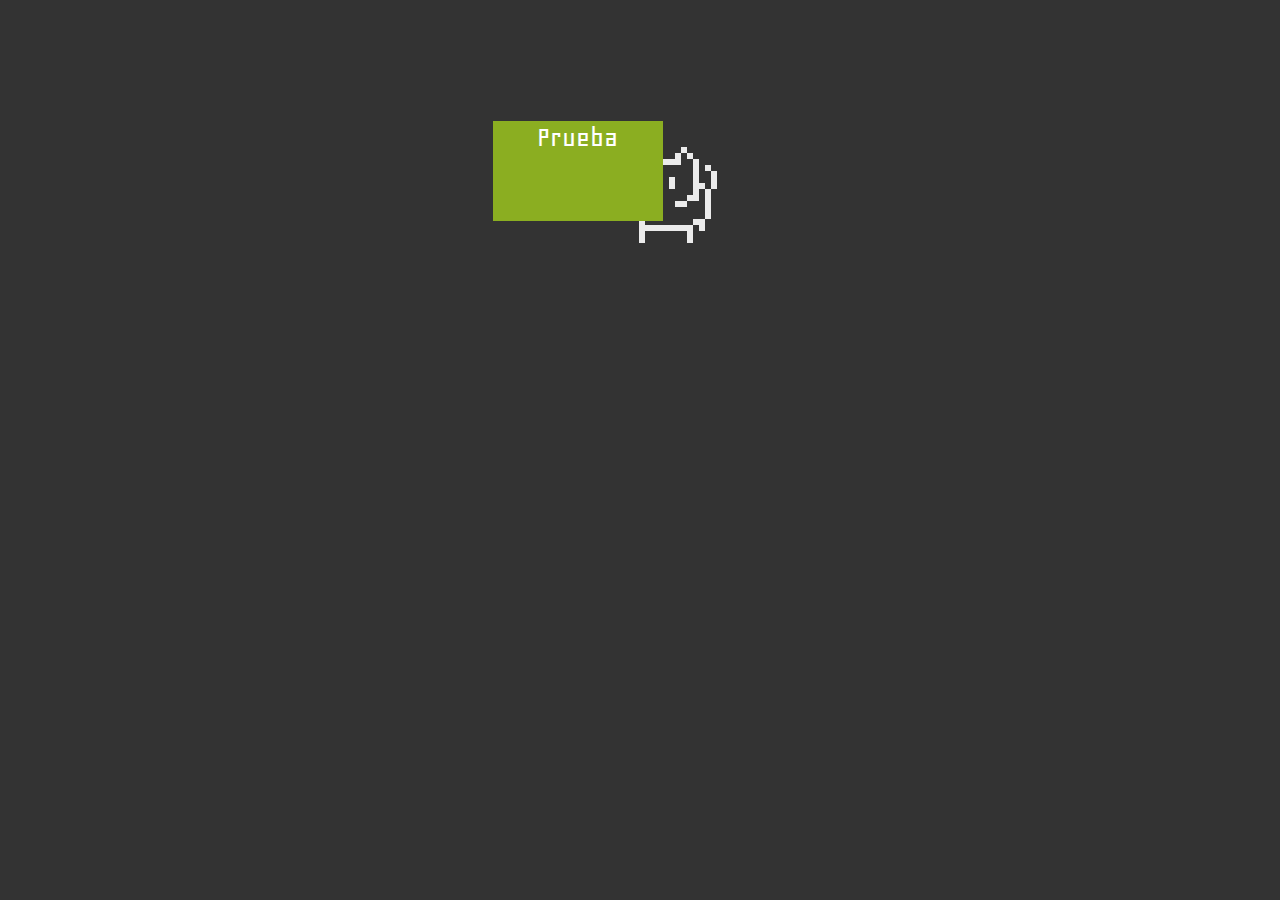
<file: C1.html>
<!doctype html>
<html>
  <head>
    <meta charset="utf-8">
    <meta http-equiv="X-UA-Compatible" content="chrome=1">
    <title>Hoy es otro dia para estar Feliz !</title>
    <link rel="stylesheet" href="stylesheets/c1.css">
    <link rel="stylesheet" href="stylesheets/c1.2.css">
    <script src="https://ajax.googleapis.com/ajax/libs/jquery/1.7.1/jquery.min.js"></script>
    <script src="javascripts/respond.js"></script>
    <!--[if lt IE 9]>
      <script src="//html5shiv.googlecode.com/svn/trunk/html5.js"></script>
    <![endif]-->
    <!--[if lt IE 8]>
    <link rel="stylesheet" href="stylesheets/ie.css">
    <![endif]-->
    <meta name="viewport" content="width=device-width, initial-scale=1, user-scalable=no">

  </head>
  <body>

  
  <script type="text/javascript">
var textarray = [
 "Prueba",
 "where r u"    // No comma after last entry
];

function RndText() {
  var rannum= Math.floor(Math.random()*textarray.length);
  document.getElementById('ShowText').innerHTML=textarray[rannum];
}
onload = function() { RndText(); }

</script>
  
  <div id="container">
  <div id="cat">
  <div></div></div>
  
  <div id="speech"><div id="ShowText"></div>
    <li></li><div></div>
  </body>
</html>
</file>
<file: stylesheets/c1.css>
@import url(http://fonts.googleapis.com/css?family=Geo);

body{background:url('https://photos-3.dropbox.com/thumb/AADg1EjB8hBTVuDbcwMYVarS9fzKwzWdn47x60YlILHbrg/90798659/png/200x200/1/_/0/4/dark_Tire.png/or7d5yt1vrk4n8u/coSwtP0gVz/dark_Tire.png') #333;}

#container {
  margin:105px auto;
  width:135px;
}

#cat div{
  width: 6px;
  height: 6px;
  background: none;
  box-shadow: 36px 54px #ebebeb,42px 48px #ebebeb,48px 42px #ebebeb,36px 66px #ebebeb,36px 60px #ebebeb,36px 72px #ebebeb,36px 78px #ebebeb,54px 48px #ebebeb,54px 54px #ebebeb,60px 54px #ebebeb,72px 54px #ebebeb,66px 54px #ebebeb,78px 54px #ebebeb,84px 54px #ebebeb,90px 54px #ebebeb,96px 54px #ebebeb,36px 84px #ebebeb,36px 90px #ebebeb,102px 54px #ebebeb,102px 48px #ebebeb,108px 42px #ebebeb,114px 48px #ebebeb,120px 54px #ebebeb,120px 60px #ebebeb,120px 66px #ebebeb,120px 78px #ebebeb,120px 72px #ebebeb,120px 84px #ebebeb,120px 90px #ebebeb,42px 96px #ebebeb,48px 102px #ebebeb,54px 102px #ebebeb,60px 108px #ebebeb,114px 90px #ebebeb,108px 96px #ebebeb,102px 96px #ebebeb,66px 114px #ebebeb,66px 120px #ebebeb,66px 126px #ebebeb,66px 132px #ebebeb,72px 120px #ebebeb,78px 120px #ebebeb,90px 120px #ebebeb,84px 120px #ebebeb,96px 120px #ebebeb,102px 120px #ebebeb,108px 120px #ebebeb,114px 120px #ebebeb,114px 126px #ebebeb,114px 132px #ebebeb,120px 114px #ebebeb,126px 114px #ebebeb,126px 120px #ebebeb,132px 108px #ebebeb,132px 102px #ebebeb,132px 96px #ebebeb,132px 90px #ebebeb,132px 84px #ebebeb,126px 78px #ebebeb,138px 78px #ebebeb,138px 72px #ebebeb,138px 66px #ebebeb,132px 60px #ebebeb,54px 72px #ebebeb,96px 72px #ebebeb,72px 84px #ebebeb,78px 84px #ebebeb,96px 78px #ebebeb,54px 78px #ebebeb;}


#speech {
  position:top;
  width:170px;
	height:100px;
	margin:10px -80px;
	text-align:center;
	background:#8bae21;	
  font-size:30px;
  font-family: 'Geo', sans-serif;
	color:#fff;
}

li {
list-style-type:none;
border-style: solid;
border-width: 0 20px 20px 0;
border-color: transparent #8bae21 transparent transparent;
}
</file>
<file: stylesheets/c1.2.css>
.highlight .hll { background-color: #404040 }
.highlight  { color: #d0d0d0 }
.highlight .c { color: #999999; font-style: italic } /* Comment */
.highlight .err { color: #a61717; background-color: #e3d2d2 } /* Error */
.highlight .g { color: #d0d0d0 } /* Generic */
.highlight .k { color: #6ab825; font-weight: normal } /* Keyword */
.highlight .l { color: #d0d0d0 } /* Literal */
.highlight .n { color: #d0d0d0 } /* Name */
.highlight .o { color: #d0d0d0 } /* Operator */
.highlight .x { color: #d0d0d0 } /* Other */
.highlight .p { color: #d0d0d0 } /* Punctuation */
.highlight .cm { color: #999999; font-style: italic } /* Comment.Multiline */
.highlight .cp { color: #cd2828; font-weight: normal } /* Comment.Preproc */
.highlight .c1 { color: #999999; font-style: italic } /* Comment.Single */
.highlight .cs { color: #e50808; font-weight: normal; background-color: #520000 } /* Comment.Special */
.highlight .gd { color: #d22323 } /* Generic.Deleted */
.highlight .ge { color: #d0d0d0; font-style: italic } /* Generic.Emph */
.highlight .gr { color: #d22323 } /* Generic.Error */
.highlight .gh { color: #ffffff; font-weight: normal } /* Generic.Heading */
.highlight .gi { color: #589819 } /* Generic.Inserted */
.highlight .go { color: #cccccc } /* Generic.Output */
.highlight .gp { color: #aaaaaa } /* Generic.Prompt */
.highlight .gs { color: #d0d0d0; font-weight: normal } /* Generic.Strong */
.highlight .gu { color: #ffffff; text-decoration: underline } /* Generic.Subheading */
.highlight .gt { color: #d22323 } /* Generic.Traceback */
.highlight .kc { color: #6ab825; font-weight: normal } /* Keyword.Constant */
.highlight .kd { color: #6ab825; font-weight: normal } /* Keyword.Declaration */
.highlight .kn { color: #6ab825; font-weight: normal } /* Keyword.Namespace */
.highlight .kp { color: #6ab825 } /* Keyword.Pseudo */
.highlight .kr { color: #6ab825; font-weight: normal } /* Keyword.Reserved */
.highlight .kt { color: #6ab825; font-weight: normal } /* Keyword.Type */
.highlight .ld { color: #d0d0d0 } /* Literal.Date */
.highlight .m { color: #3677a9 } /* Literal.Number */
.highlight .s { color: #9dd5f1 } /* Literal.String */
.highlight .na { color: #bbbbbb } /* Name.Attribute */
.highlight .nb { color: #24909d } /* Name.Builtin */
.highlight .nc { color: #447fcf; text-decoration: underline } /* Name.Class */
.highlight .no { color: #40ffff } /* Name.Constant */
.highlight .nd { color: #ffa500 } /* Name.Decorator */
.highlight .ni { color: #d0d0d0 } /* Name.Entity */
.highlight .ne { color: #bbbbbb } /* Name.Exception */
.highlight .nf { color: #447fcf } /* Name.Function */
.highlight .nl { color: #d0d0d0 } /* Name.Label */
.highlight .nn { color: #447fcf; text-decoration: underline } /* Name.Namespace */
.highlight .nx { color: #d0d0d0 } /* Name.Other */
.highlight .py { color: #d0d0d0 } /* Name.Property */
.highlight .nt { color: #6ab825;} /* Name.Tag */
.highlight .nv { color: #40ffff } /* Name.Variable */
.highlight .ow { color: #6ab825; font-weight: normal } /* Operator.Word */
.highlight .w { color: #666666 } /* Text.Whitespace */
.highlight .mf { color: #3677a9 } /* Literal.Number.Float */
.highlight .mh { color: #3677a9 } /* Literal.Number.Hex */
.highlight .mi { color: #3677a9 } /* Literal.Number.Integer */
.highlight .mo { color: #3677a9 } /* Literal.Number.Oct */
.highlight .sb { color: #9dd5f1 } /* Literal.String.Backtick */
.highlight .sc { color: #9dd5f1 } /* Literal.String.Char */
.highlight .sd { color: #9dd5f1 } /* Literal.String.Doc */
.highlight .s2 { color: #9dd5f1 } /* Literal.String.Double */
.highlight .se { color: #9dd5f1 } /* Literal.String.Escape */
.highlight .sh { color: #9dd5f1 } /* Literal.String.Heredoc */
.highlight .si { color: #9dd5f1 } /* Literal.String.Interpol */
.highlight .sx { color: #ffa500 } /* Literal.String.Other */
.highlight .sr { color: #9dd5f1 } /* Literal.String.Regex */
.highlight .s1 { color: #9dd5f1 } /* Literal.String.Single */
.highlight .ss { color: #9dd5f1 } /* Literal.String.Symbol */
.highlight .bp { color: #24909d } /* Name.Builtin.Pseudo */
.highlight .vc { color: #40ffff } /* Name.Variable.Class */
.highlight .vg { color: #40ffff } /* Name.Variable.Global */
.highlight .vi { color: #40ffff } /* Name.Variable.Instance */
.highlight .il { color: #3677a9 } /* Literal.Number.Integer.Long */
</file>
<file: stylesheets/ie.css>
nav {
  display: none;
}
</file>
